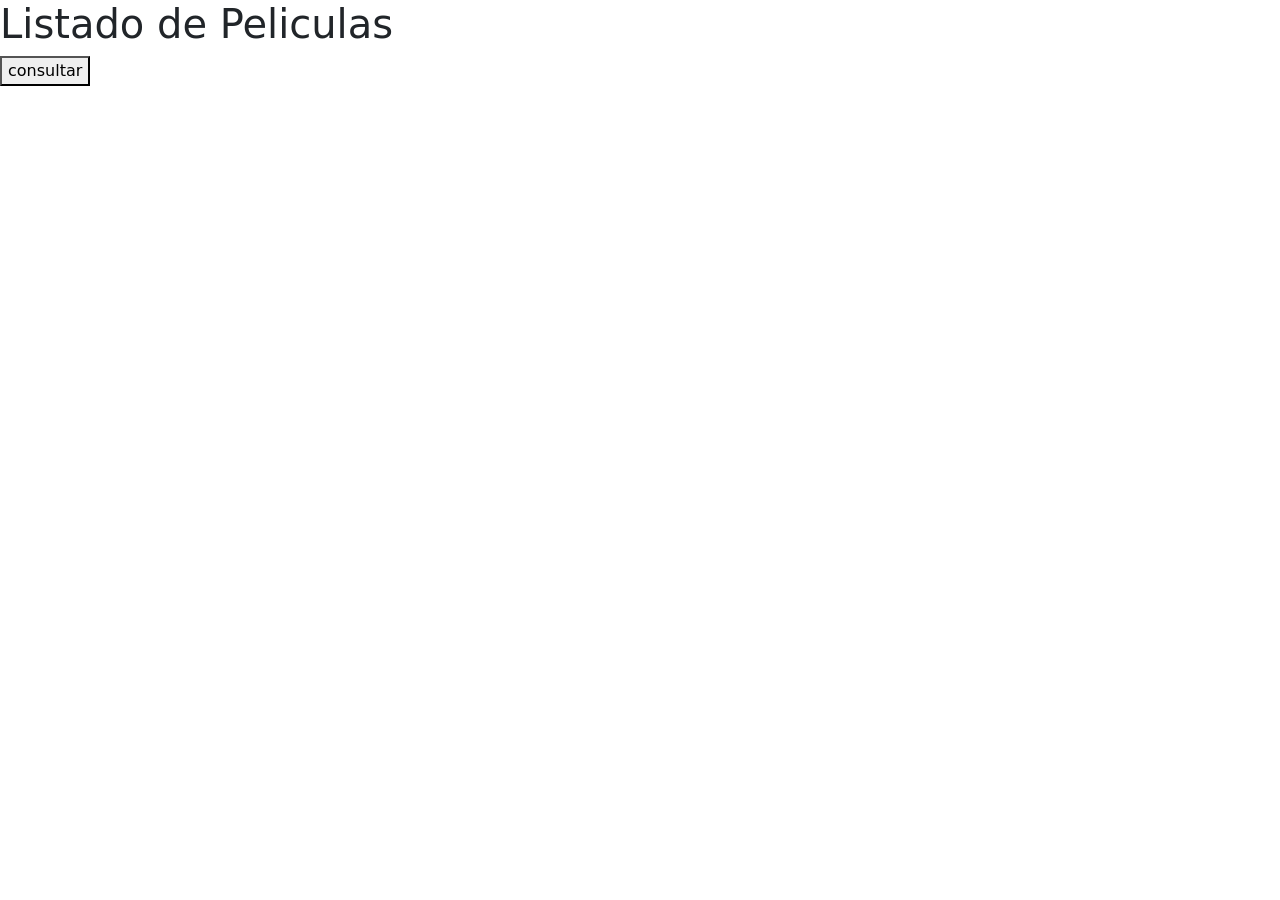
<file: Ejercicio 1 - JSON Fake/index.html>
<!DOCTYPE html>
<html lang="en">
<head>
    <meta charset="UTF-8">
    <meta name="viewport" content="width=device-width, initial-scale=1.0">
    <title>Promesas</title>
    <link href="https://cdn.jsdelivr.net/npm/bootstrap@5.3.3/dist/css/bootstrap.min.css" rel="stylesheet" integrity="sha384-QWTKZyjpPEjISv5WaRU9OFeRpok6YctnYmDr5pNlyT2bRjXh0JMhjY6hW+ALEwIH" crossorigin="anonymous">
</head>
<body>
    <h1>Listado de Peliculas</h1>
    <div class="resultado d-flex justify-content-around"></div>
    <button type="button" class="btn-consultar">consultar</button>
    
    <script src="/Ejercicio 1 - JSON Fake/js/main.js"></script>
</body>
</html>
</file>
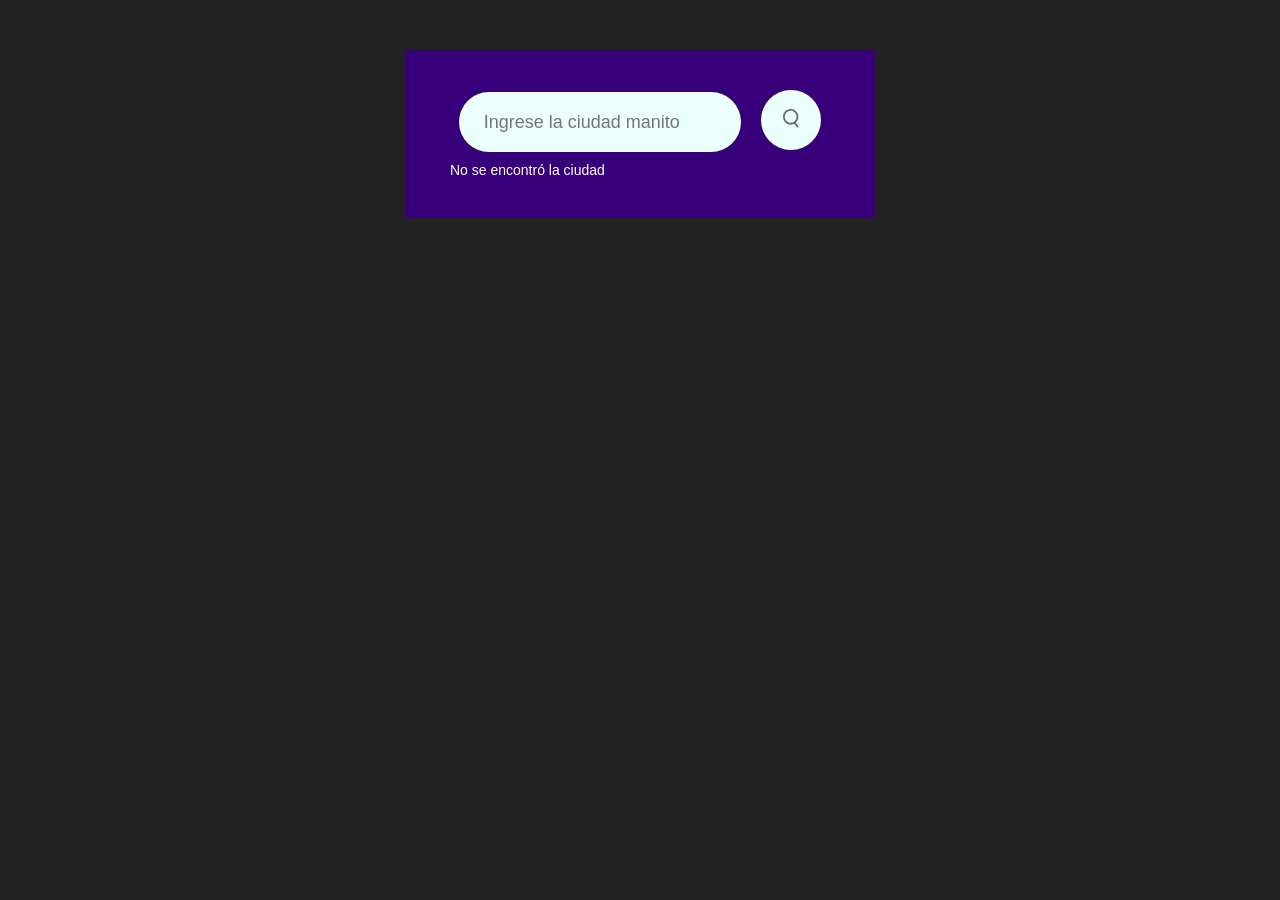
<file: Ejercicio 2 - App Clima/index.html>
<!DOCTYPE html>
<html lang="en">
<head>
    <meta charset="UTF-8">
    <meta name="viewport" content="width=device-width, initial-scale=1.0">
    <title>App del clima -Carlos Jose Yepes Aristizábal</title>
    <link rel="stylesheet" href="./style.css">
</head>
<body>
    <div class="card">
        <div class="search-bar">
            <input type="text" placeholder="Ingrese la ciudad manito" spellcheck="false">
            <button><img src="./images/search.png" alt=""></button>
        </div>
        <div class="error">
            <p>No se encontró la ciudad</p>
        </div>
        <div class="weather">
            <img src="./images/rain.png" alt="" class="weather-icon">
            <h1 class="temp">23 &deg;C</h1>
            <h2 class="city">Medellín</h2>
            <div class="details">
                <div class="col">
                    <img src="./images/humidity.png" alt="">
                </div>
                <div>
                    <p class="humidity">
                        50%
                    </p>
                    <p>humedad</p>
                </div>
                <div class="col">
                    <img src="./images/wind.png" alt="">
                </div>
                <div>
                    <p class="wind">36KM/H</p>
                    <p>Velocidad del viento</p>
                </div>
            </div>

        </div>


    </div>
    <script src="./script.js"></script>
</body>
</html>
</file>
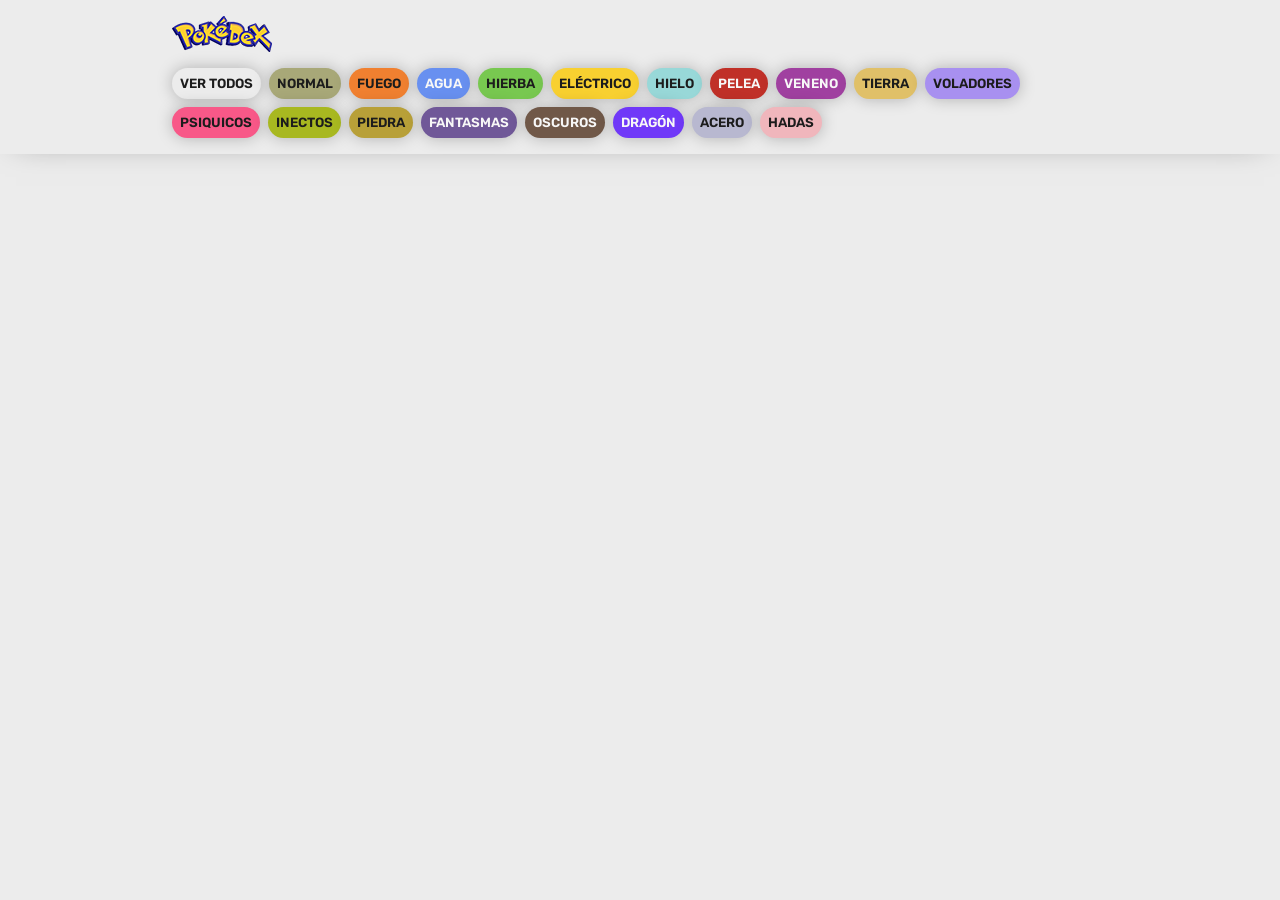
<file: Ejercicio 3 - Poke API/index.html>
<!DOCTYPE html>
<html lang="en">
<head>
    <meta charset="UTF-8">
    <meta name="viewport" content="width=device-width, initial-scale=1.0">
    <link rel="stylesheet" href="./style.css">
    <title>PokeAPI</title>
</head>
<body>

    <header>
        <nav class="nav">
            <img src="/Ejercicio 3 - Poke API/logo.png" alt="">
            <ul class="nav-list">
                <li class="nav-item"><button class="btn btn-header" id="ver-todos">Ver todos</button></li>
                <li class="nav-item"><button class="btn btn-header normal" id="normal">Normal</button></li>
                <li class="nav-item"><button class="btn btn-header fire" id="fire">Fuego</button></li>
                <li class="nav-item"><button class="btn btn-header water" id="water">Agua</button></li>
                <li class="nav-item"><button class="btn btn-header grass" id="grass">Hierba</button></li>
                <li class="nav-item"><button class="btn btn-header electric" id="electric">Eléctrico</button></li>
                <li class="nav-item"><button class="btn btn-header ice" id="ice">Hielo</button></li>
                <li class="nav-item"><button class="btn btn-header fighting" id="fighting">Pelea</button></li>
                <li class="nav-item"><button class="btn btn-header poison" id="poison">Veneno</button></li>
                <li class="nav-item"><button class="btn btn-header ground" id="ground">Tierra</button></li>
                <li class="nav-item"><button class="btn btn-header flying" id="flying">Voladores</button></li>
                <li class="nav-item"><button class="btn btn-header psychic" id="psychic">Psiquicos</button></li>
                <li class="nav-item"><button class="btn btn-header bug" id="bug">Inectos</button></li>
                <li class="nav-item"><button class="btn btn-header rock" id="rock">Piedra</button></li>
                <li class="nav-item"><button class="btn btn-header ghost" id="ghost">Fantasmas</button></li>
                <li class="nav-item"><button class="btn btn-header dark" id="dark">Oscuros</button></li>
                <li class="nav-item"><button class="btn btn-header dragon" id="dragon">Dragón</button></li>
                <li class="nav-item"><button class="btn btn-header steel" id="steel">Acero</button></li>
                <li class="nav-item"><button class="btn btn-header fairy" id="fairy">Hadas</button></li>
            </ul>
        </nav>
    </header>
    <div id="todos">
            <div class="pokemon-todos" id="listaPokemon">
                <!-- <div class="pokemon">
                    <p class="pokemon-id-back">#025</p>
                    <div class="pokemon-imagen">
                        <img src="https://raw.githubusercontent.com/PokeAPI/sprites/master/sprites/pokemon/other/official-artwork/25.png" alt="Pikachu">
                    </div>
                    <div class="pokemon-info">
                        <div class="nombre-contenedor">
                            <p class="pokemon-id">#025</p>
                            <h2 class="pokemon-nombre">Pikachu</h2>
                        </div>
                        <div class="pokemon-tipos">
                            <p class="electric tipo">ELECTRIC</p>
                            <p class="fighting tipo">FIGHTING</p>
                        </div>
                        <div class="pokemon-stats">
                            <p class="stat">4m</p>
                            <p class="stat">60kg</p>
                        </div>
                    </div>
                </div> -->
            </div>
        </div>

    </main>



<script src="./logica.js"></script>
</body>
</html>
</file>
<file: Ejercicio 2 - App Clima/style.css>
*{
    margin: 0;
    padding: 0;
    box-sizing:border-box;
    font-family:Verdana, Geneva, Tahoma, sans-serif;
}

body{
    background-color: #222;
}

.card{
    width: 90%;
    max-width: 470px;
    background-color: #37007a;
    color: #ffff;
    margin: 50px auto 0;
    border:20px;
    padding: 40px 35px;
    text-align: center;
}

.search-bar{
    width: 100%;
    align-items: center;
    justify-content: center;
}

.search-bar input{
    border: 0;
    outline: 0;
    background:#ebfffc ;
    color: #555;
    padding: 10px 25px;
    height: 60px;
    border-radius: 30px;
    flex: 1;
    margin-right: 16px;
    font-size: 18px;
}

.search-bar button{
    border: 0;
    outline: 0;
    background:#ebfffc ;
    border-radius: 60%;
    width:60px;
    height: 60px;
    cursor: pointer;
}
.search-bar button img{
    width: 16px;
}

.weather-icon{
    width: 170px;
    margin-top: 30px;
}
.weather h1{
    font-size: 80px;
    font-weight: 500;
}
.weather h2{
    font-size: 45px;
    font-weight: 500;
    margin-top: -10px;
}
.details{
    display: flex;
    align-items: center;
    justify-content: space-between;
    padding: 0 20px;
    margin-top: 50px;
}
.col{
    display: flex;
    align-items: center;
    text-align: left;
}
.col img{
    width: 40px;
    margin-right: 10px;
}

.humidity,
.wind{
    font-size: 28px;
    margin-top: -6px;
}
.weather{
    display: none;
}
.error{
    text-align: left;
    margin-left: 10px;
    font-size: 14px;
    margin-top: 10px;
    display: none;
}
</file>
<file: Ejercicio 3 - Poke API/style.css>
@import url('https://fonts.googleapis.com/css2?family=Rubik:wght@300;400;500;600;700;800;900&display=swap');

:root {
    --clr-black: #1c1c1c;
    --clr-gray: #ececec;
    --clr-white: #f7f7f7;
    --type-normal: #A8A878;
    --type-fire: #F08030;
    --type-water: #6890F0;
    --type-grass: #78C850;
    --type-electric: #F8D030;
    --type-ice: #98D8D8;
    --type-fighting: #C03028;
    --type-poison: #A040A0;
    --type-ground: #E0C068;
    --type-flying: #A890F0;
    --type-psychic: #F85888;
    --type-bug: #A8B820;
    --type-rock: #B8A038;
    --type-ghost: #705898;
    --type-dark: #705848;
    --type-dragon: #7038F8;
    --type-steel: #B8B8D0;
    --type-fairy: #F0B6BC;
}

* {
    margin: 0;
    padding: 0;
    box-sizing: border-box;
    color: var(--clr-black);
    font-family: 'Rubik', sans-serif;
}

ul {
    list-style-type: none;
}

button {
    background-color: transparent;
    border: 0;
    border-radius: 0;
}

body {
    min-height: 100vh;
    background-color: var(--clr-gray);
}

header {
    padding-block: 1rem;
    box-shadow: 0 0 2rem -1rem rgba(0, 0, 0, .5);
}

.nav {
    display: flex;
    flex-direction: column;
    gap: 1rem;
    align-items: flex-start;
    padding-inline: 2rem;
    max-width: 1000px;
    margin: 0 auto;
}

.nav-list {
    display: flex;
    align-items: center;
    flex-wrap: wrap;
    gap: .5rem;
}

.btn-header {
    background-color: var(--clr-gray);
    padding: .5rem;
    border-radius: 100vmax;
    cursor: pointer;
    text-transform: uppercase;
    font-weight: 600;
    box-shadow: 0 0 1rem rgba(0, 0, 0, .25);
    transition: .2s;
}

.btn-header:hover {
    transform: scale(1.1);
    box-shadow: 0 0 2rem rgba(0, 0, 0, .25);
}

main {
    padding: 2rem;
    max-width: 1000px;
    margin: 0 auto;
}

.pokemon-todos {
    display: grid;
    grid-template-columns: 1fr;
    gap: 1rem;
}

@media screen and (min-width: 470px) {
    .pokemon-todos {
        grid-template-columns: 1fr 1fr;
    }
}

@media screen and (min-width: 700px) {
    .pokemon-todos {
        grid-template-columns: 1fr 1fr 1fr;
    }
}

.pokemon {
    border-radius: 1rem;
    background-color: var(--clr-white);
    box-shadow: 0 0 3rem -1rem rgba(0, 0, 0, .25);
    padding-block: 1rem;
    text-transform: uppercase;
    position: relative;
    isolation: isolate;
    overflow: hidden;
}

.pokemon-id-back {
    position: absolute;
    top: 1rem;
    left: 50%;
    transform: translateX(-50%);
    font-size: 6rem;
    font-weight: 800;
    z-index: -1;
    color: var(--clr-gray);
}

.pokemon-imagen {
    padding-inline: 1rem;
    display: flex;
    justify-content: center;
}

.pokemon-imagen img {
    width: 100%;
    max-width: 6rem;
}

.pokemon-info {
    display: flex;
    flex-direction: column;
    gap: .5rem;
    padding-inline: 1rem;
    align-items: center;
    text-align: center;
}

.nombre-contenedor {
    display: flex;
    align-items: center;
    column-gap: .5rem;
    flex-wrap: wrap;
    justify-content: center;
}

.pokemon-id {
    background-color: var(--clr-gray);
    padding: .25rem .5rem;
    border-radius: 100vmax;
    font-size: .75rem;
    font-weight: 500;
}

.pokemon-nombre {
    font-size: 1.4rem;
}

.pokemon-tipos {
    display: flex;
    gap: .5rem;
    font-size: .75rem;
    font-weight: 500;
    flex-wrap: wrap;
    justify-content: center;
}

.tipo {
    padding: .25rem .5rem;
    border-radius: 100vmax;
}

.pokemon-stats {
    display: flex;
    gap: 1rem;
    font-size: .85rem;
}

.stat {
    background-color: var(--clr-gray);
    padding: .25rem .5rem;
    border-radius: 100vmax;
}



.normal {
    background-color: var(--type-normal);
    color: var(--clr-black);
}

.fire {
    background-color: var(--type-fire);
    color: var(--clr-black);
}

.water {
    background-color: var(--type-water);
    color: var(--clr-white);
}

.grass {
    background-color: var(--type-grass);
    color: var(--clr-black);
}

.electric {
    background-color: var(--type-electric);
    color: var(--clr-black);
}

.ice {
    background-color: var(--type-ice);
    color: var(--clr-black);
}

.fighting {
    background-color: var(--type-fighting);
    color: var(--clr-white);
}

.poison {
    background-color: var(--type-poison);
    color: var(--clr-white);
}

.ground {
    background-color: var(--type-ground);
    color: var(--clr-black);
}

.flying {
    background-color: var(--type-flying);
    color: var(--clr-black);
}

.psychic {
    background-color: var(--type-psychic);
    color: var(--clr-black);
}

.bug {
    background-color: var(--type-bug);
    color: var(--clr-black);
}

.rock {
    background-color: var(--type-rock);
    color: var(--clr-black);
}

.ghost {
    background-color: var(--type-ghost);
    color: var(--clr-white);
}

.dark {
    background-color: var(--type-dark);
    color: var(--clr-white);
}

.dragon {
    background-color: var(--type-dragon);
    color: var(--clr-white);
}

.steel {
    background-color: var(--type-steel);
    color: var(--clr-black);
}

.fairy {
    background-color: var(--type-fairy);
    color: var(--clr-black);
}
</file>
